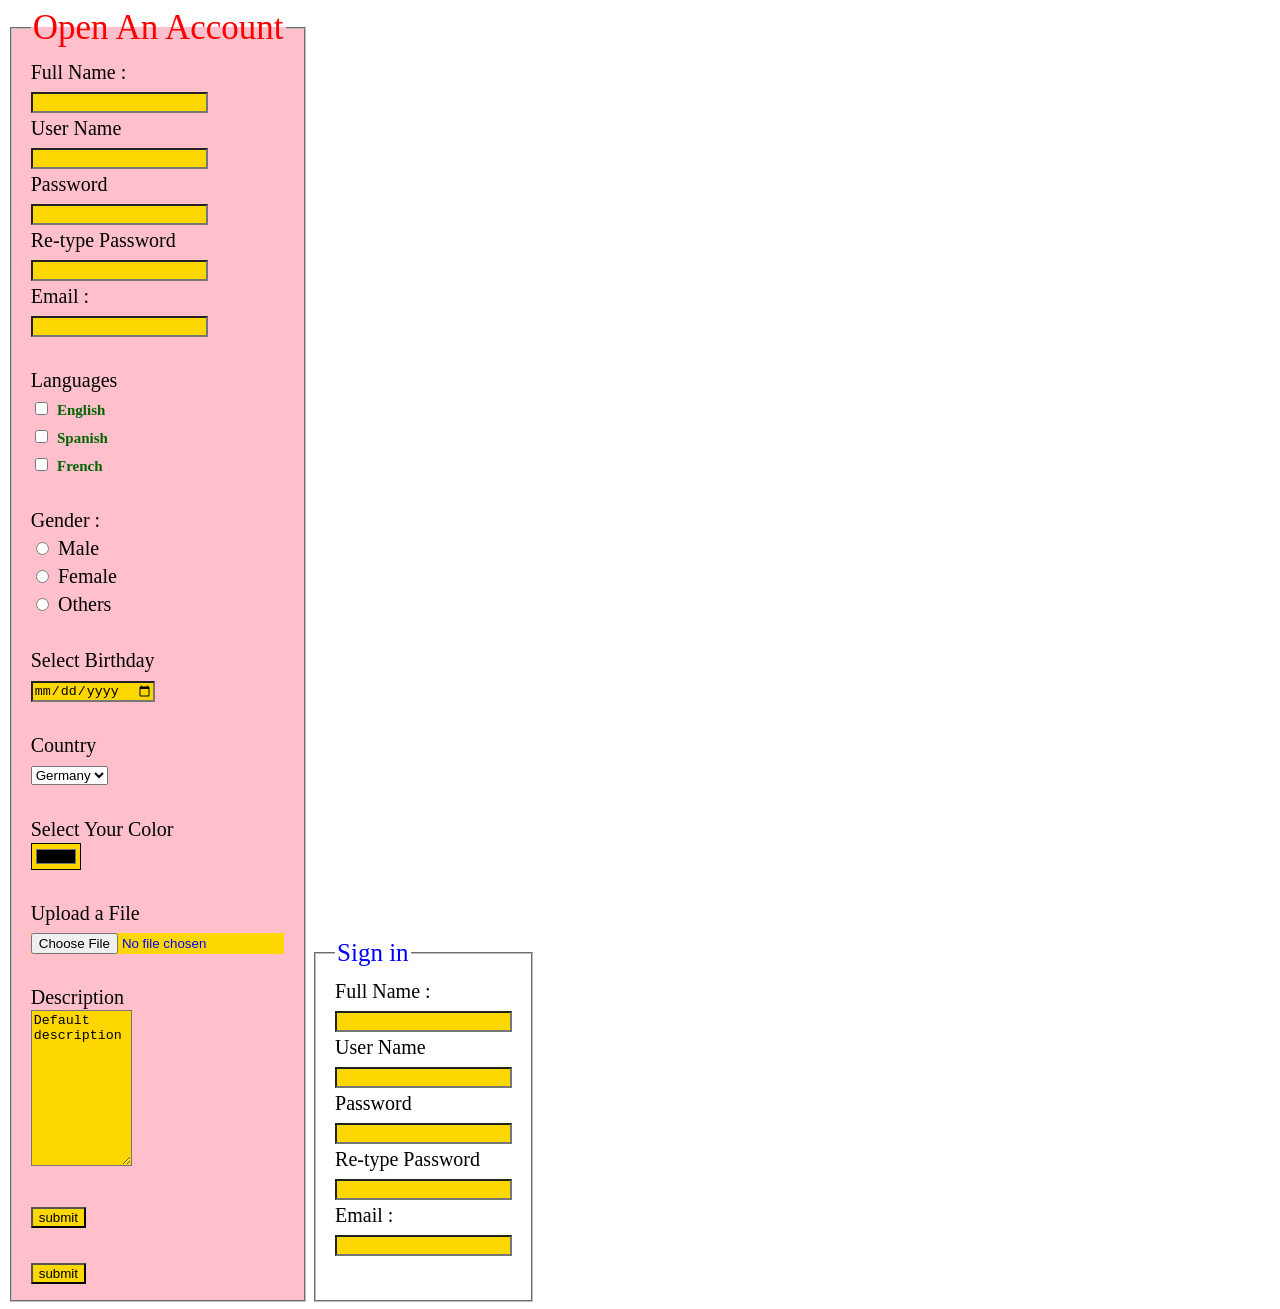
<file: pages/signup.html>
<!DOCTYPE html>
<html>
    <head>
            <title>Signup Page</title>
            <link rel="stylesheet" href="styles.css" type="text/css">
    </head>

    <body>
        <form style="display: inline-block;">
            <fieldset style="background-color: pink;">
                <legend 
                style="color: red;
                font-size: 35px;">Open An Account</legend>
                <label for="fullname">Full Name :</label><br>
                <input type="text" id="fullname"><br>
                <label>User Name</label><br>
                <input type="text"><br>
                <label>Password</label><br>
                <input type="password"><br>
                <label>Re-type Password</label><br>
                <input type="password"><br>
                <label>Email :</label><br>
                <input type="email"><br><br>
                
                <label>Languages</label><br>
                <input type="checkbox" id="E">
                <label class="custom-label" for="E">English</label><br>
                <input type="checkbox" id="S">
                <label class="custom-label" for="S">Spanish</label><br>
                <input type="checkbox" id="F">
                <label class="custom-label" for="F">French</label><br><br>

                <label>Gender :</label><br>
                <input type="radio" name="gender" id="M">
                <label for="M">Male</label><br>
                <input type="radio" name="gender" id="Fe">
                <label for="Fe">Female</label><br>
                <input type="radio" name="gender" id="O">
                <label for="O">Others</label><br><br>

                <label>Select Birthday</label><br>
                <input type="date"><br><br>

                <label>Country</label><br>
                <select>

         <!-- <select size="3" multiple> limit size to 3 and multiple selectable -->
                <option value="usa">USA</option>
                <option value="canada">Canaqda</option>
                <option value="germany" selected>Germany</option>
                <option value="england">England</option>
                <option value="turkey">Turkey</option>
                </select><br><br>
                
                <label>Select Your Color</label><br>
                <input type="color"><br><br>

                <label>Upload a File</label><br>
                <input type="file"><br><br>

                <label>Description</label><br>
                <textarea rows="10" cols="10">Default description</textarea><br><br>

                <input type="submit" value="submit"><br><br>
                <input type="button" value="submit">

            </fieldset>
 
        </form>

        <form 
        style="display: inline-block;">
            <fieldset>
                <legend>Sign in</legend>

                <label for="fullname">Full Name :</label><br>
                <input type="text" id="fullname"><br>
                <label>User Name</label><br>
                <input type="text"><br>
                <label>Password</label><br>
                <input type="password"><br>
                <label>Re-type Password</label><br>
                <input type="password"><br>
                <label>Email :</label><br>
                <input type="email"><br><br>
                

            </fieldset>
            
        </form>
    </body>
</html>
</file>
<file: pages/styles.css>
h1{
    /* css code will goes here this way called INTERNAL */
    color:red; 
    font-size: 30px; 
    font-family: Brush Script MT, Brush Script Std, cursive; 
    background-color: yellow;    
   }
 h2{
    color: #518561;   
    font-size: 4em;   
    text-align: center;    
 }  
 h4{
    color: gold; 
    font-size: 45px; 
    font-family: Courier; 
    background-color: lightblue; 
    text-align: right;
 }

  .my-style{    /*  This is class. We can use one more time */
    color: gold; 
    font-size: 45px; 
    font-family: Courier; 
    background-color: lightblue; 
    text-align: right;

 }

 #head-6{   /*This is id. It should be unique. We should use one time. Technically we can use but should not.*/
     color: purple;
     background-color: lightpink;
     font-size: medium;
 }
 .img1{
    width: 100px;
    height: 100px;
    border: 5px solid;
    color: red;
    margin: 10px;
    border-radius: 100px;
 }

 .img2{
   width: 100px;
   height: 100px;
   border: 5px solid;
   color: plum;
   padding: 10px;
}

/* body{
   background-image: url(https://media-exp1.licdn.com/dms/image/C4D1BAQGmyFIY3ZNplw/company-background_10000/0/1596152714244?e=2159024400&v=beta&t=dKaVV5hMBg2aH9s30b93_U4qEY2Yofxz0dj2s5mDJZQ);
   background-repeat: no-repeat;
   background-attachment: fixed;

} */

.wiki{
   width: 100%;
   height: 500px;
}

table,td,th{
   font-size: 50px;
   border-style: solid;
   border-color: red;
   background-color: lightgrey;
   border-spacing: 10px;
}
td{
   border-color: purple;
   color: green;
}
th{
   background-color: darkgray;
}

form{
   color: blue;
   font-size: 25px;
}

input{
   background-color: gold;
}

textarea{
   background-color: gold;
}

button{
   background-color: gold;
}

.custom-label{
   font-size: 15px;
   color: darkgreen;
   font-weight: bold;
}

label{
   color: black;
   font-size: 20px;
}
</file>
